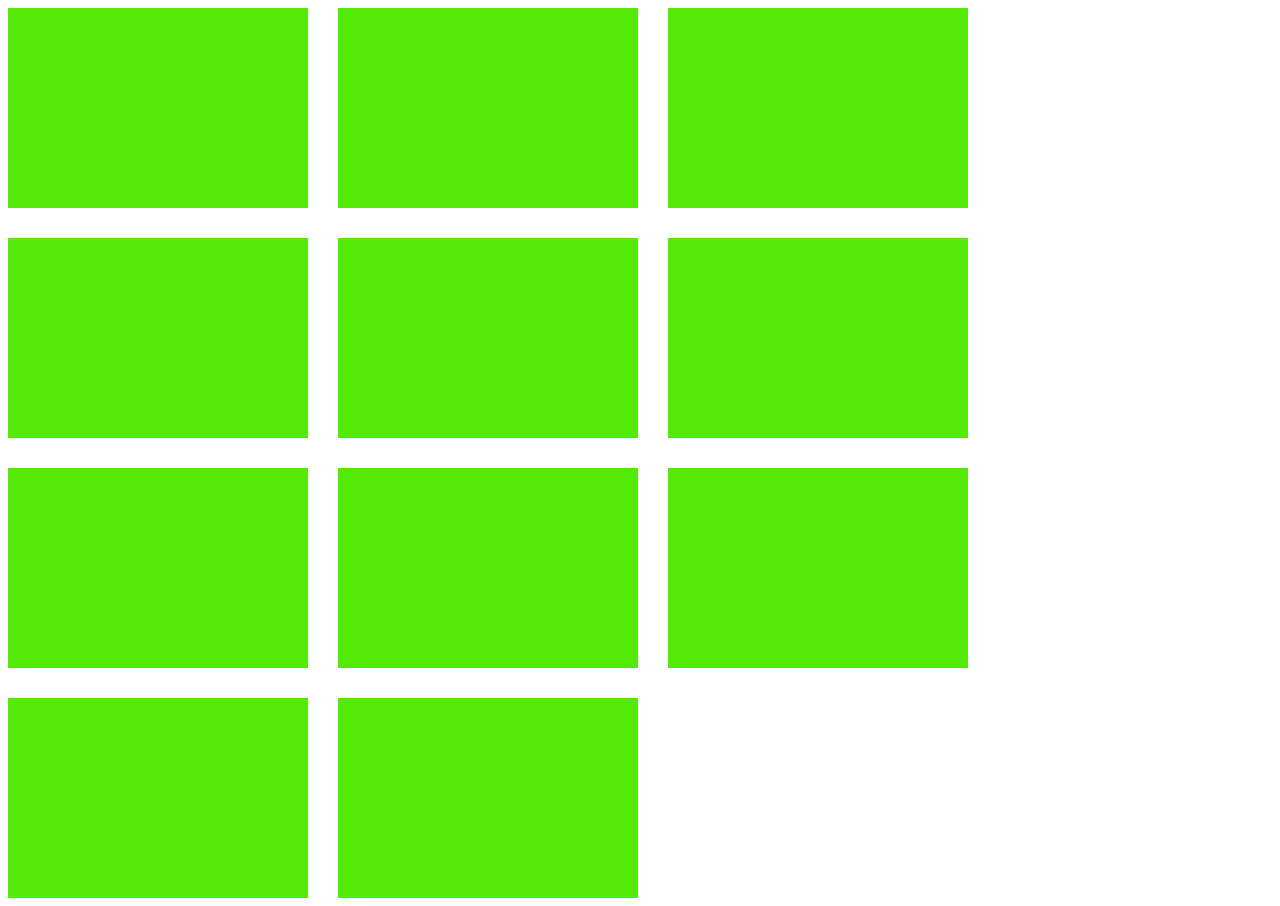
<file: grid.html>
<!DOCTYPE html>
<html lang="en">
<head>
    <meta charset="UTF-8">
    <meta name="viewport" content="width=device-width, initial-scale=1.0">
    <title>grid</title>

<style>
    .box{
        width: 100%;
        height: 200px;
        background-color: rgb(82, 234, 6);
        
        /* border-radius: 10px; */

    }
    .parent{
        display:grid;
        grid-template-columns: 300px 300px 300px;
        gap: 30px;

    }
</style>

</head>
<body>
   <div class="parent">
    <div class="box"></div>
    <div class="box"></div>
    <div class="box"></div>
    <div class="box"></div>
    <div class="box"></div>
    <div class="box"></div>
    <div class="box"></div>
    <div class="box"></div>
    <div class="box"></div>
    <div class="box"></div>
    <div class="box"></div>
   </div> 
</body>
</html>
</file>
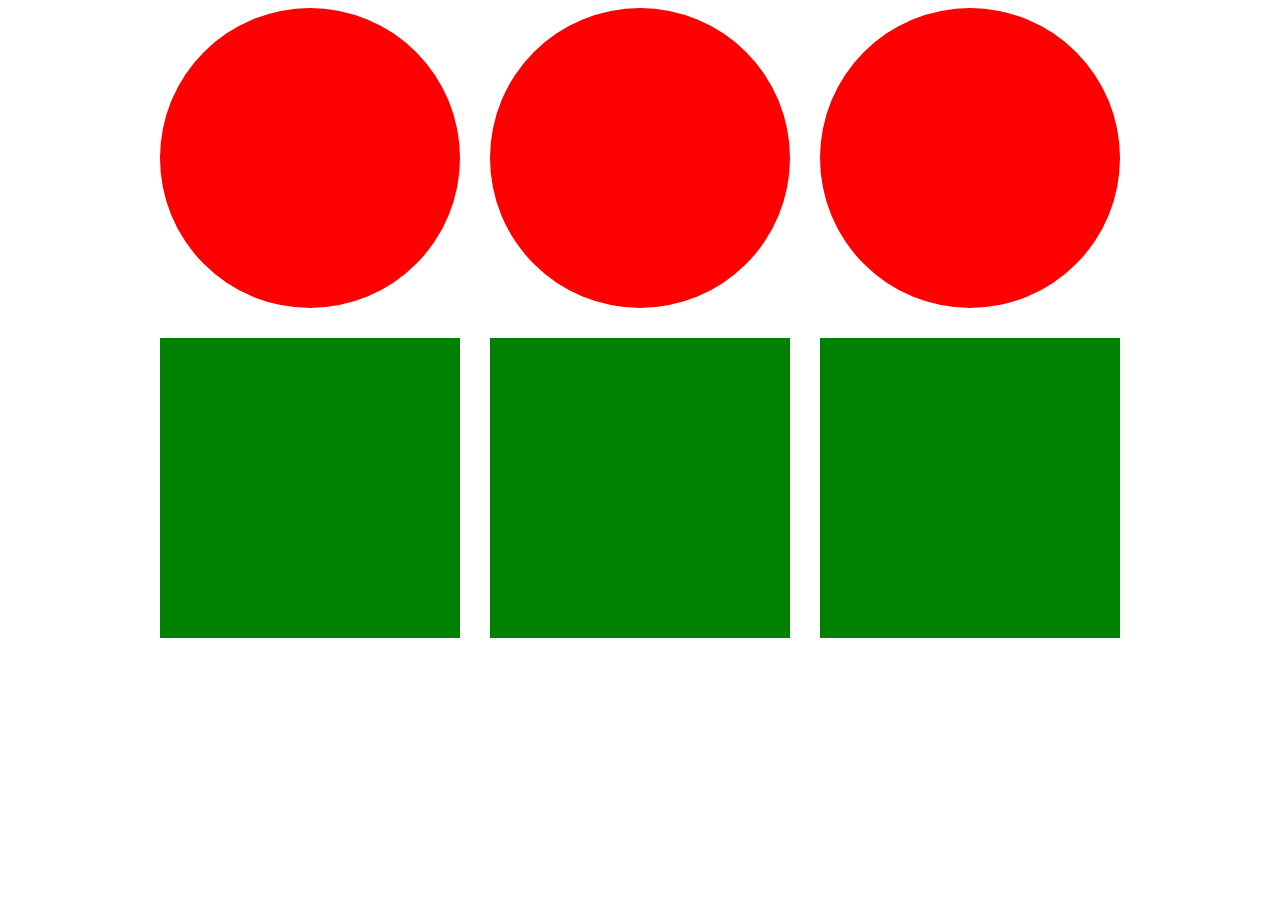
<file: responsive.html>
<!DOCTYPE html>
<html lang="en">
<head>
    <meta name="viewport" content="width=device-width, initial-scale=1.0">
    <title>responsive</title>

<style>
.box{
  background-color: red;
  width: 300px;
  height: 300px;
  border-radius: 50%;
  
}

.parent{
  display: flex;
  justify-content: center;
  gap: 30px;
}
.serv{
  background-color: green;
  width: 300px;
  height: 300px;

}

.service{
  display: grid;
  grid-template-columns: 300px 300px 300px;
  justify-content: center;
  gap: 30px;
  margin-top: 30px;
  margin-bottom: 30px;
}


@media screen and (max-width: 600px){
  .parent{
  
    flex-direction: column;
    align-items: center;

  }
  .service{
    grid-template-columns: 300px;
  }
}

    
</style>


</head>
<body>
  <div class="parent">

    <div class="box"></div>
    <div class="box"></div>
    <div class="box"></div>
  </div> 
    
<div class="service">
  <div class="serv"></div>
  <div class="serv"></div>
  <div class="serv"></div>
</div>


</body>
</html>
</file>
